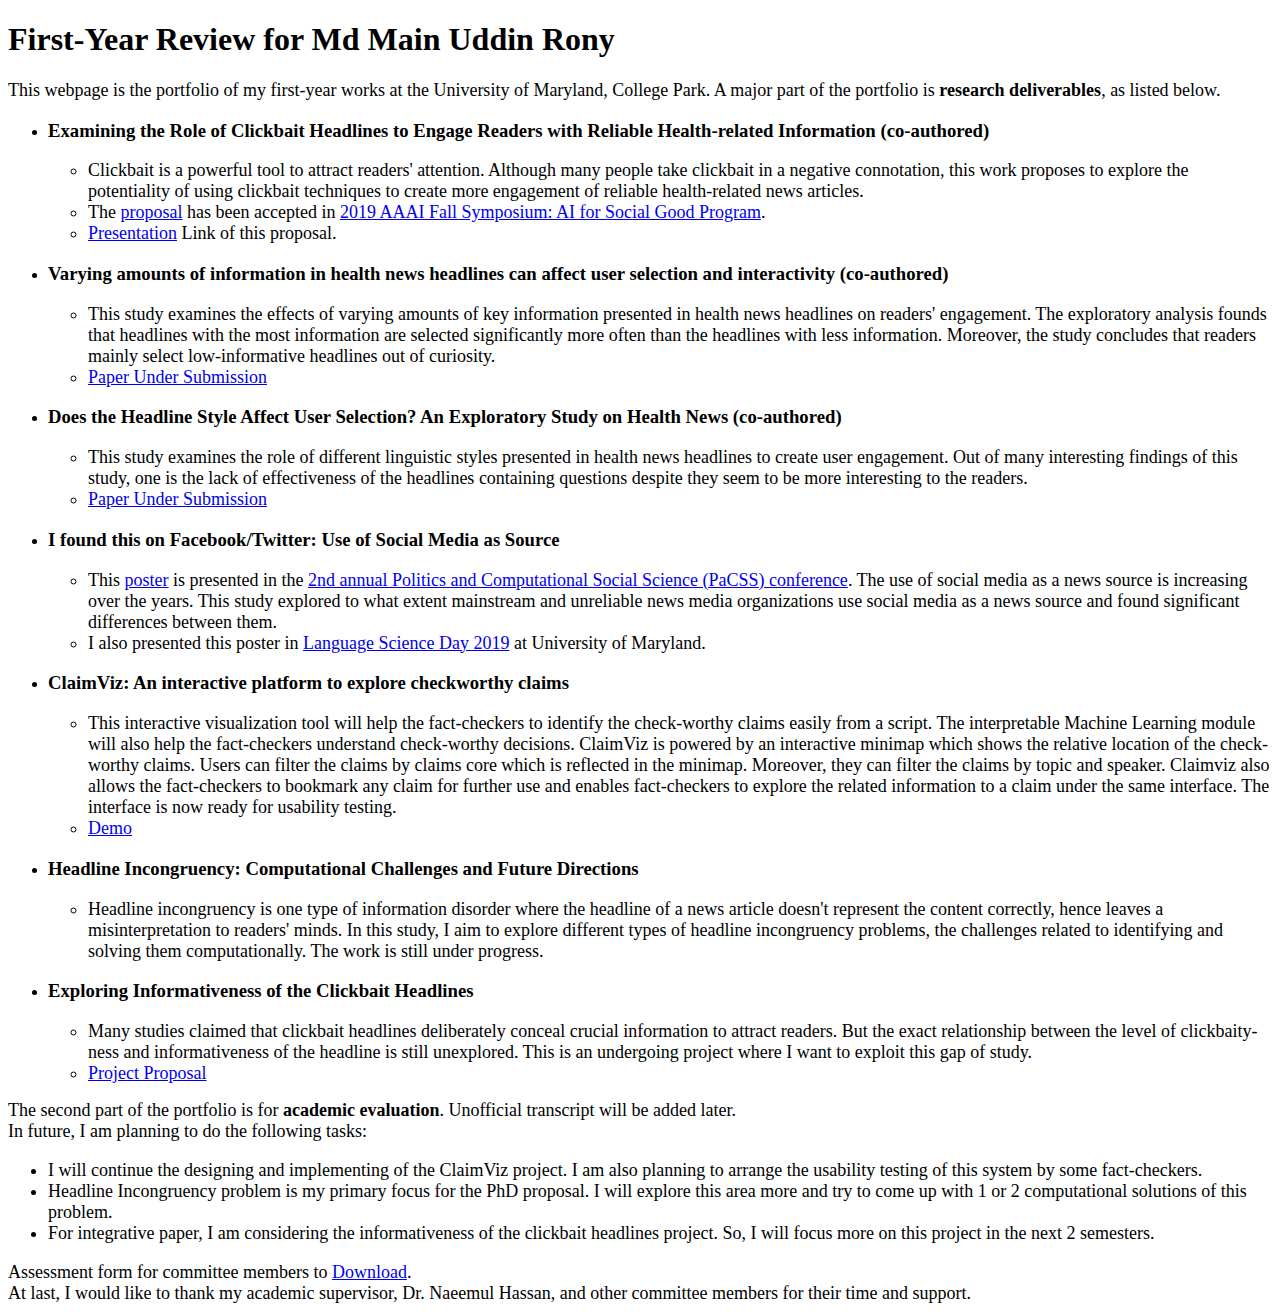
<file: first_year_review.html>
<!DOCTYPE html>
<html lang="en">
<head></head>
<body>
	<h1>First-Year Review for Md Main Uddin Rony</h1>
	<div>
		<p style="font-size: 18px">This webpage is the portfolio of my first-year works at the University of Maryland, College Park. A major part of the portfolio is <b>research deliverables</b>, as listed below.</p>
	</div>
	<div>
		<ul>
		  <li><h3>Examining the Role of Clickbait Headlines to Engage Readers with Reliable Health-related Information (co-authored)</h3>
		  	<ul>
		  		<li style="font-size: 18px">
		  			Clickbait is a powerful tool to attract readers' attention. Although many people take clickbait in a negative connotation, this work proposes to explore the potentiality of using clickbait techniques to create more engagement of reliable health-related news articles.
		  		</li>
		  		<li style="font-size: 18px">
		  			The <a href="https://arxiv.org/pdf/1911.11214.pdf">proposal</a> has been accepted in <a href="https://ai-for-socialgood.github.io/">2019 AAAI Fall Symposium: AI for Social Good Program</a>.
		  		</li>
		  		<li style="font-size: 18px">
		  			<a href="https://drive.google.com/file/d/1iiSuCiEKtGj1lrWidtvNDdLJYFFip17X/view?usp=sharing">Presentation</a> Link of this proposal.
		  		</li>
		  	</ul>
		  </li>
		  <li><h3>Varying amounts of information in health news headlines can affect user selection and interactivity (co-authored)</h3>
		  	<ul>
		  		<li style="font-size: 18px">This study examines the effects of varying amounts of key information presented in health news headlines on readers' engagement. The exploratory analysis founds that headlines with the most information are selected significantly more often than the headlines with less information. Moreover, the study concludes that readers mainly select low-informative headlines out of curiosity.</li>
		  		<li style="font-size: 18px"><a href="https://drive.google.com/file/d/1BC2ivK2YaB1NhXF7S0xRjTfgljIrSj5E/view?usp=sharing">Paper Under Submission</a></li>
		  	</ul>
		  </li>
		  <li><h3>Does the Headline Style Affect User Selection? An Exploratory Study on Health News (co-authored)</h3>
		  	<ul>
		  		<li style="font-size: 18px">This study examines the role of different linguistic styles presented in health news headlines to create user engagement. Out of many interesting findings of this study, one is the lack of effectiveness of the headlines containing questions despite they seem to be more interesting to the readers.</li>
		  		<li style="font-size: 18px"><a href="https://drive.google.com/file/d/13JeIwmzFuHwkC3bbVCpfIdoJLkOtdVEp/view?usp=sharing">Paper Under Submission</a></li>
		  	</ul>
		  </li>
		  <li><h3>I found this on Facebook/Twitter: Use of Social Media as Source</h3>
		  	<ul>
		  		<li style="font-size: 18px">
		  			This <a href="https://drive.google.com/file/d/1rNl0ni-gmffZ0-mwyN6mo2twxPyD2mLz/view?usp=sharing">poster</a> is presented in the <a href="https://mccourt.georgetown.edu/2-pacss/">2nd annual Politics and Computational Social Science (PaCSS) conference</a>. The use of social media as a news source is increasing over the years. This study explored to what extent mainstream and unreliable news media organizations use social media as a news source and found significant differences between them.
		  		</li>
		  		<li style="font-size: 18px">
		  			I also presented this poster in <a href="https://languagescience.umd.edu/events/language-science-day-2019">Language Science Day 2019</a> at University of Maryland.
		  		</li>
		  	</ul>

		  </li>
		  <li><h3>ClaimViz: An interactive platform to explore checkworthy claims</h3>
		  	<ul>
		  		<li style="font-size: 18px">
		  			This interactive visualization tool will help the fact-checkers to identify the check-worthy claims easily from a script. The interpretable Machine Learning module will also help the fact-checkers understand check-worthy decisions. ClaimViz is powered by an interactive minimap which shows the relative location of the check-worthy claims. Users can filter the claims by claims core which is reflected in the minimap. Moreover, they can filter the claims by topic and speaker. Claimviz also allows the fact-checkers to bookmark any claim for further use and enables fact-checkers to explore the related information to a claim under the same interface. The interface is now ready for usability testing.
		  		</li>
		  		<li style="font-size: 18px"><a href="https://youtu.be/e33I19sGxho">Demo</a></li>
		  	</ul>

		  </li>
		  <li><h3>Headline Incongruency: Computational Challenges and Future Directions</h3>
		  	<ul><li style="font-size: 18px">
		  		Headline incongruency is one type of information disorder where the headline of a news article doesn't represent the content correctly, hence leaves a misinterpretation to readers' minds. In this study, I aim to explore different types of headline incongruency problems, the challenges related to identifying and solving them computationally. The work is still under progress.
		  	</ul></li>
		  </li>
		  <li><h3>Exploring Informativeness of the Clickbait Headlines</h3>
		  	<ul>
		  		<li style="font-size: 18px">
		  			Many studies claimed that clickbait headlines deliberately conceal crucial information to attract readers. But the exact relationship between the level of clickbaity-ness and informativeness of the headline is still unexplored. This is an undergoing project where I want to exploit this gap of study.
		  		</li>
		  		<li style="font-size: 18px">
		  			<a href="https://drive.google.com/file/d/17CSSPbQUAC7i2AE5NDQ3HcEu2AciP-AC/view?usp=sharing">Project Proposal</a>
		  		</li>
		  	</ul>

		  </li>
		</ul>
	</div>
	<div style="font-size: 18px">The second part of the portfolio is for <b>academic evaluation</b>. Unofficial transcript will be added later.</div>
	<div style="font-size: 18px">
		In future, I am planning to do the following tasks:
		<ul>
			<li>I will continue the designing and implementing of the ClaimViz project. I am also planning to arrange the usability testing of this system by some fact-checkers.</li>
			<li>Headline Incongruency problem is my primary focus for the PhD proposal. I will explore this area more and try to come up with 1 or 2 computational solutions of this problem.</li>
			<li>For integrative paper, I am considering the informativeness of the clickbait headlines project. So, I will focus more on this project in the next 2 semesters.</li>
		</ul>
	</div>
	<div style="font-size: 18px">Assessment form for committee members to <a href="https://terpconnect.umd.edu/~xinq/fyr-assessment-form.pdf">Download</a>.</div>
	<div style="font-size: 18px">At last, I would like to thank my academic supervisor, Dr. Naeemul Hassan, and other committee members for their time and support.</div>
</body>
</html>
</file>
